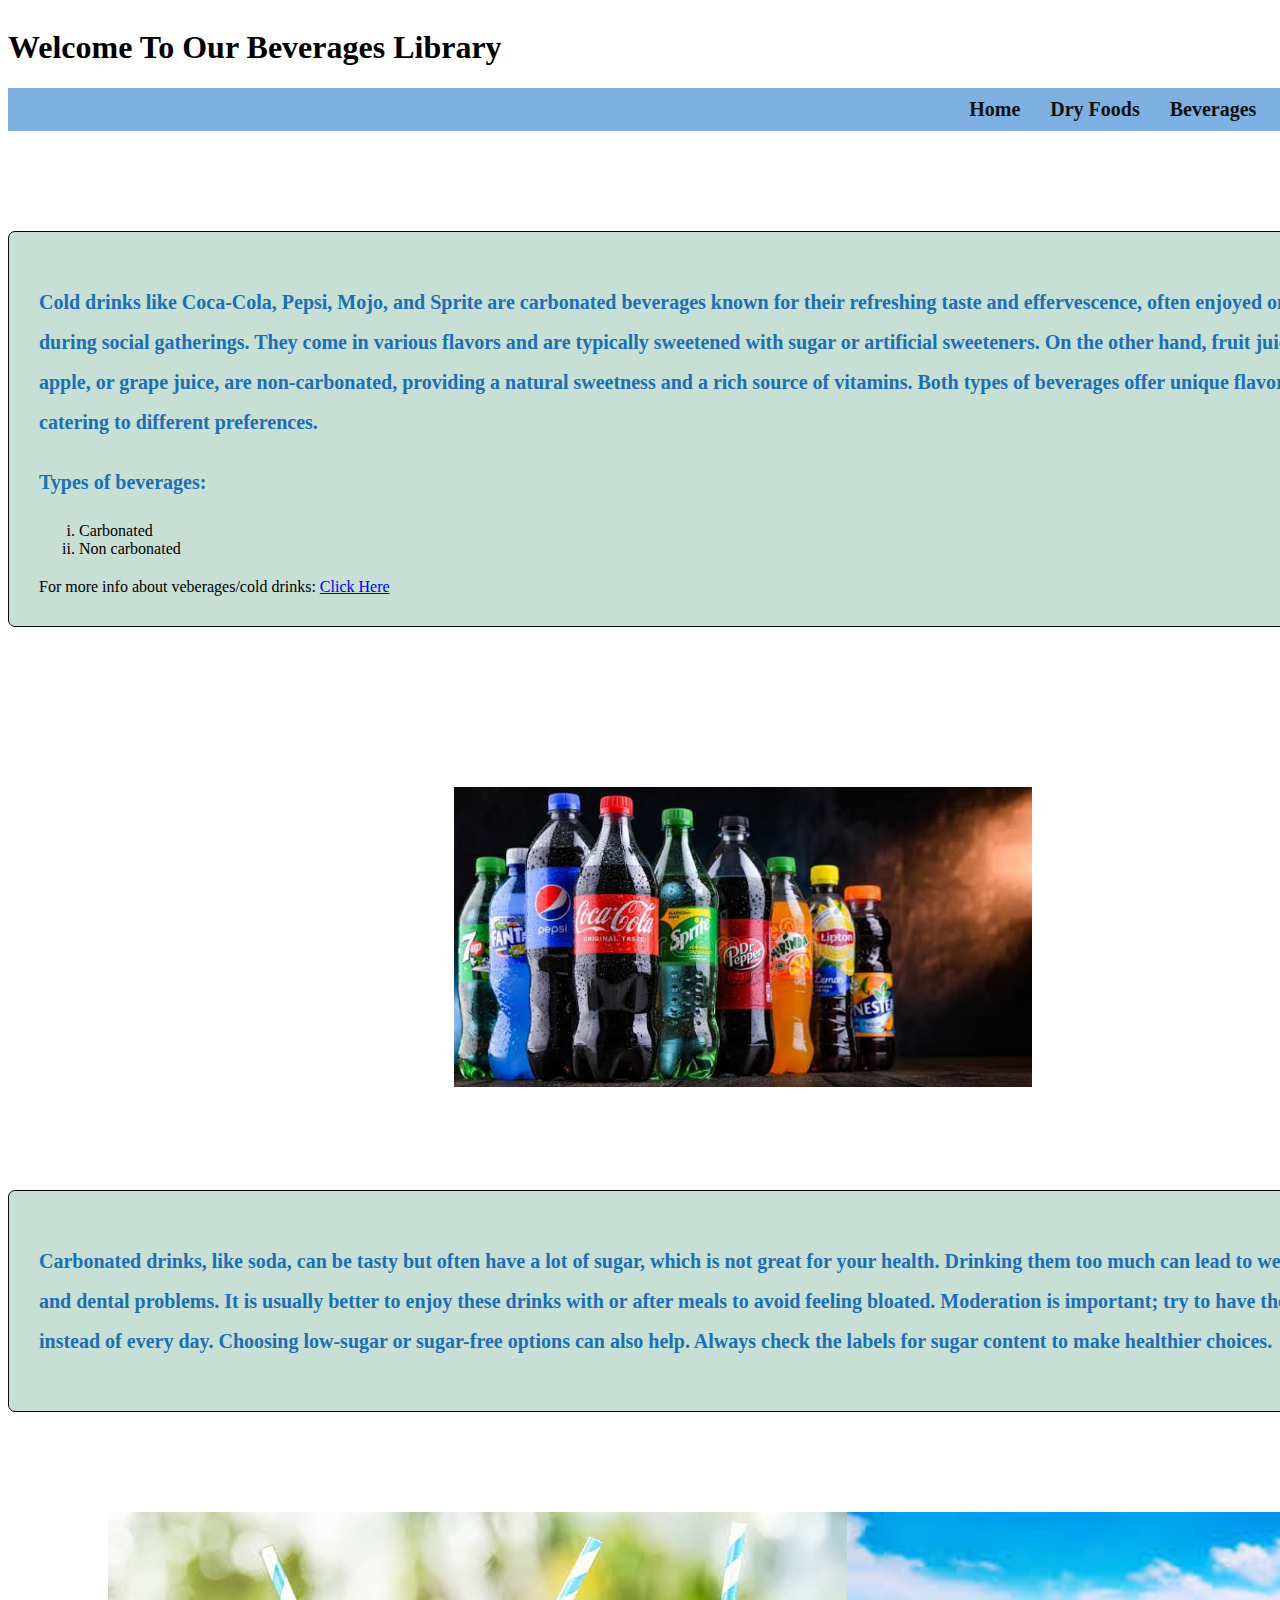
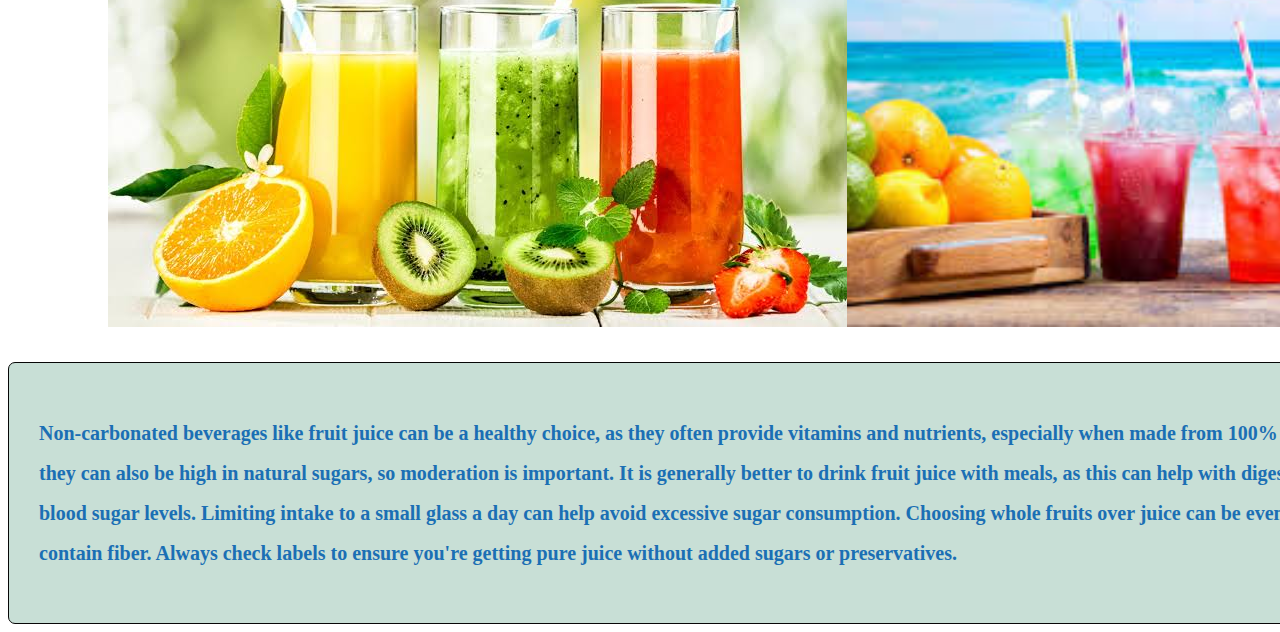
<file: Mis 455/beverages.html>
<html lang="en">
<head>
    <meta charset="UTF-8">
    <meta name="viewport" content="width=device-width, initial-scale=1.0">
    <title>Document</title>
    <link rel="stylesheet" href="style.css"> 
</head>
<body>
        <!-- For Grid display -->
        <style>
            body {
                display: grid;
                
                 /* Set body to display as grid */} 
         </style>
    <h1>Welcome To Our Beverages Library</h2>  
    <nav>
        <link rel="stylesheet" href="style.css">
        <ul class="navbar">
            <li><a href="index.html">Home</a></li>
            <li><a href="dry-foods.html">Dry Foods</a></li>
            <li><a href="beverages.html">Beverages</a></li>
            <li><a href="snacks.html">Snacks</a></li>
            <li><a href="fruits.html">Fruits</a></li>
        </ul>
    </nav>    
    <div class="paragraph-box">    
        <p>
            Cold drinks like Coca-Cola, Pepsi, Mojo, and Sprite are carbonated beverages known for their refreshing taste
            and effervescence, often enjoyed on hot days or during social gatherings. They come in various flavors and are
            typically sweetened with sugar or artificial sweeteners. On the other hand, fruit juices, like orange, apple, or 
            grape juice, are non-carbonated, providing a natural sweetness and a rich source of vitamins. Both types of 
            beverages offer unique flavors and experiences, catering to different preferences.
        </p>
        <p>      
            Types of beverages:
            <ol type="i">
                <li>Carbonated</li>
                <li>Non carbonated</li>
            </ol>
        </p>
        For more info about veberages/cold drinks: <a href="https://en.wikipedia.org/wiki/Soft_drink">Click Here</a>
    </div>

    <img src="image2.jpeg" class="image2">
    
    <div class="paragraph-box">    
        <p>
            Carbonated drinks, like soda, can be tasty but often have a lot of sugar, which is not great for your health. Drinking them
            too much can lead to weight gain, diabetes, and dental problems. It is usually better to enjoy these drinks with or
            after meals to avoid feeling bloated. Moderation is important; try to have them only sometimes instead of every day.
            Choosing low-sugar or sugar-free options can also help. Always check the labels for sugar content to make healthier choices.
        </p>
    </div>
    <div class = "grid-image"> 
        <div class="image8"><img src="image8.jpeg"></div> 
        <div class="image11"><img src="image11.jpeg" class = "image"></div>
    </div>

    <div class="paragraph-box">    
        <p>
            Non-carbonated beverages like fruit juice can be a healthy choice, as they often provide vitamins and nutrients,
            especially when made from 100% fruit. However, they can also be high in natural sugars, so moderation is important.
            It is generally better to drink fruit juice with meals, as this can help with digestion and balance blood sugar levels.  
            Limiting intake to a small glass a day can help avoid excessive sugar consumption. Choosing whole fruits over juice can be even
            healthier, as they contain fiber. Always check labels to ensure you're getting pure juice without added sugars or preservatives.
        </p>
    </div>
</body>
</html>
</file>
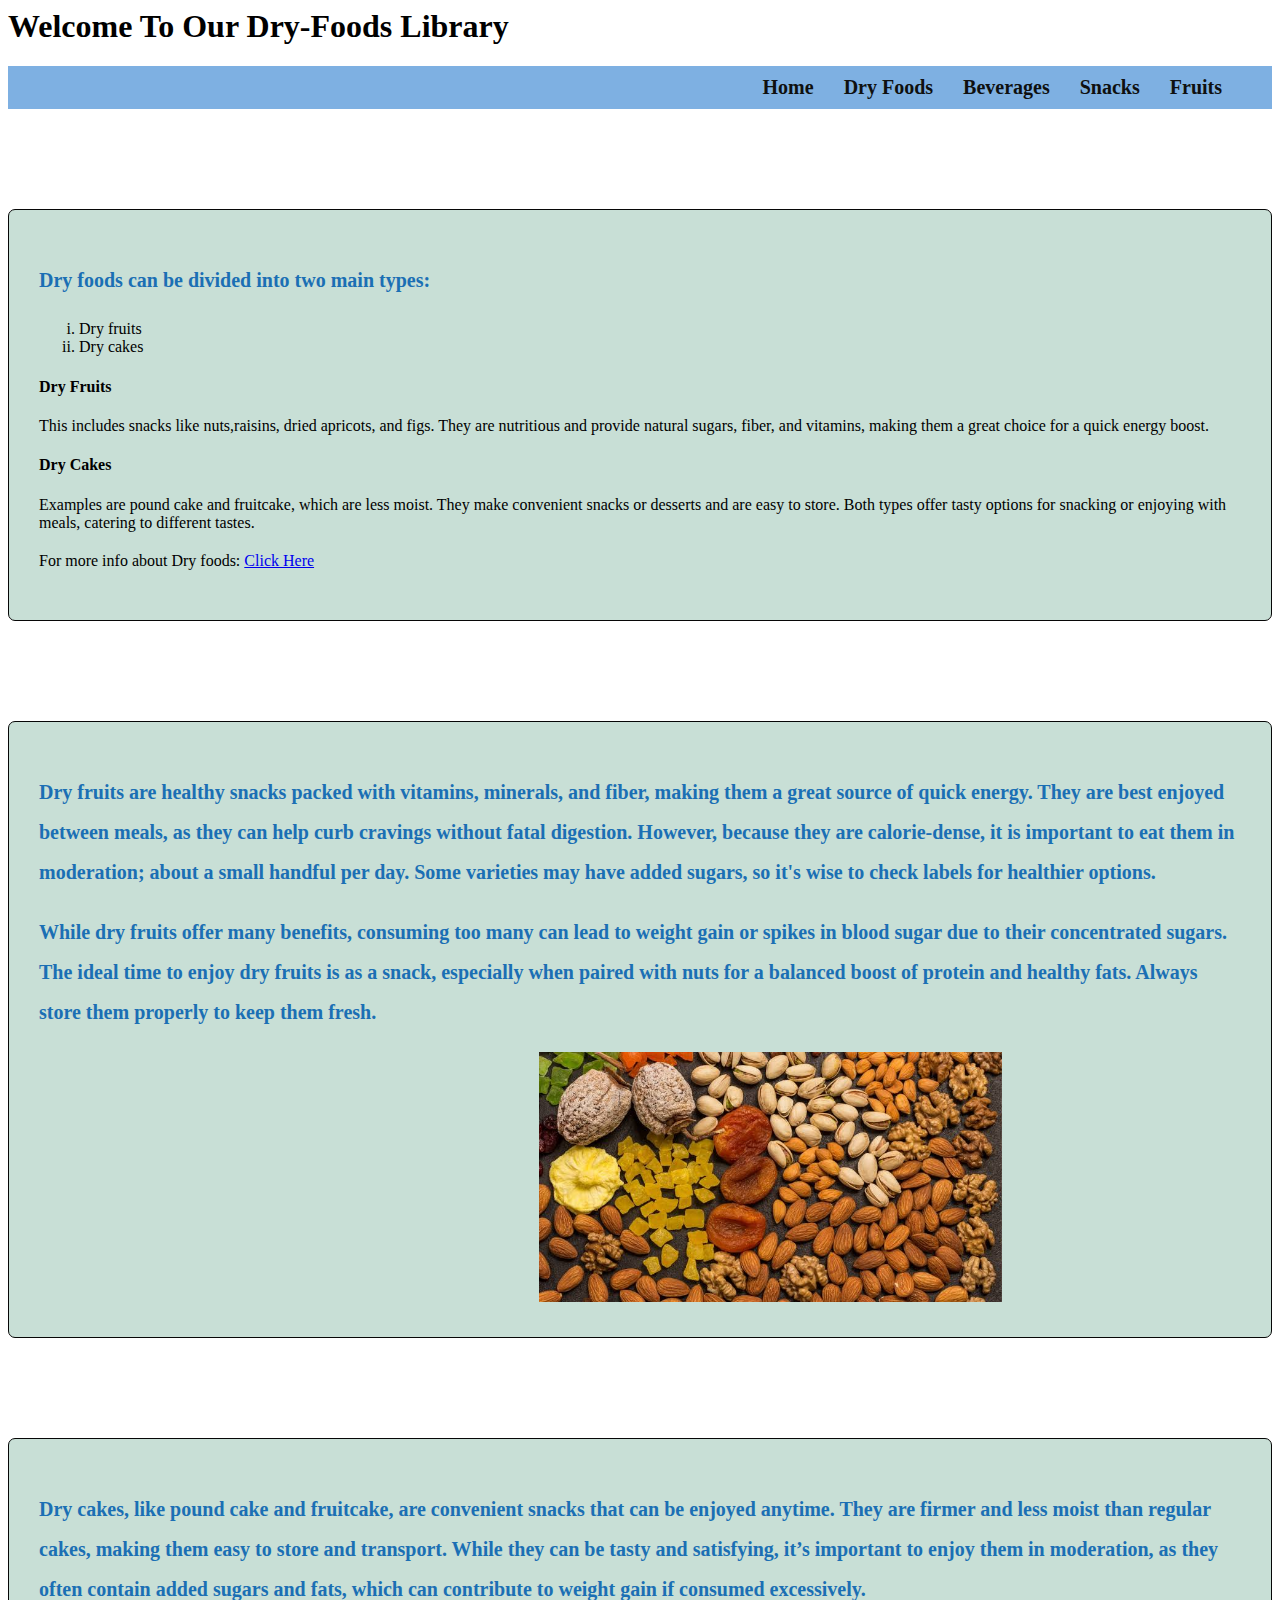
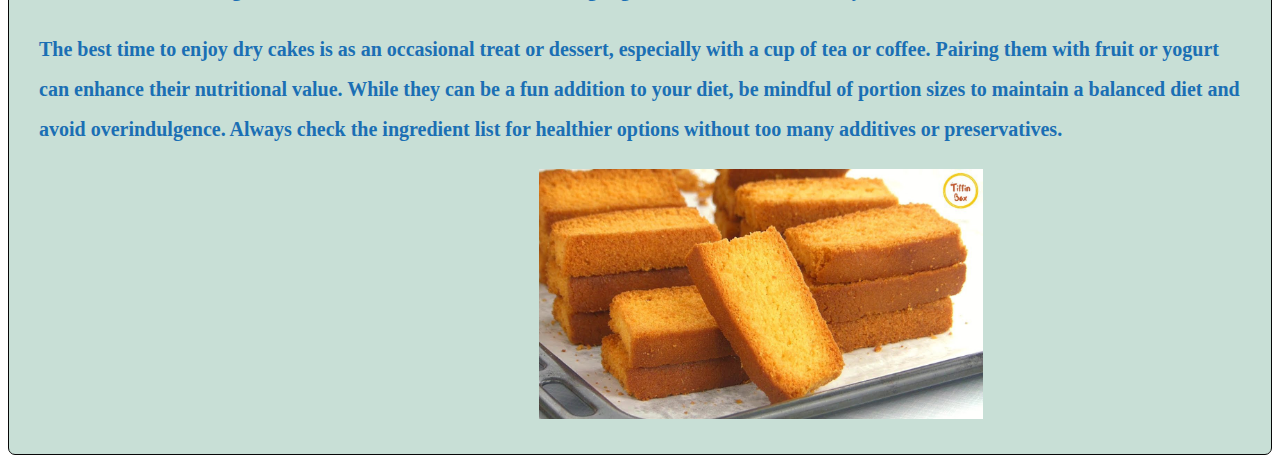
<file: Mis 455/dry-foods.html>
<html lang="en">
<head>
    <meta charset="UTF-8">
    <meta name="viewport" content="width=device-width, initial-scale=1.0">
    <title>Document</title>
</head>
<body>
    <h1>Welcome To Our Dry-Foods Library</h2>  
    <nav>
        <link rel="stylesheet" href="style.css">
        <ul class="navbar">
            <li><a href="index.html">Home</a></li>
            <li><a href="dry-foods.html">Dry Foods</a></li>
            <li><a href="beverages.html">Beverages</a></li>
            <li><a href="snacks.html">Snacks</a></li>
            <li><a href="fruits.html">Fruits</a></li>
        </ul>
        </nav>       
    <div class="paragraph-box">    
        <p>
            Dry foods can be divided into two main types:
            <ol type="i">
               <li>Dry fruits</li>
               <li>Dry cakes</li>
            </ol>
            <p><h4>Dry Fruits</h4>
              This includes snacks like nuts,raisins, dried apricots, and figs. They are nutritious and provide
              natural sugars, fiber, and vitamins, making them a great choice for a quick energy boost.
            </p>
            <p><h4>Dry Cakes</h4> 
              Examples are pound cake and fruitcake, which are less moist. They make convenient
              snacks or desserts and are easy to store. Both types offer tasty options for snacking or
              enjoying with meals, catering to different tastes.
            </p>
            For more info about Dry foods: <a href="https://en.wikipedia.org/wiki/List_of_dried_foods">Click Here</a>
        </p>
    </div>  
    <div class="paragraph-box">    
        <p> 
            Dry fruits are healthy snacks packed with vitamins, minerals, and fiber, making them a great source of quick
            energy. They are best enjoyed between meals, as they can help curb cravings without fatal digestion.
            However, because they are calorie-dense, it is important to eat them in moderation; about a small handful per day.
            Some varieties may have added sugars, so it's wise to check labels for healthier options.

        </p>
        <p>
            While dry fruits offer many benefits, consuming too many can lead to weight gain or spikes in blood sugar due to
            their concentrated sugars. The ideal time to enjoy dry fruits is as a snack, especially when paired with nuts for a
            balanced boost of protein and healthy fats. Always store them properly to keep them fresh. 
        </p>
         <img src="image22.jpeg" class="image22">  
    </div>

    <div class="paragraph-box">    
        <p> 
            Dry cakes, like pound cake and fruitcake, are convenient snacks that can be enjoyed anytime. They are firmer and
            less moist than regular cakes, making them easy to store and transport. While they can be tasty and satisfying, it’s
            important to enjoy them in moderation, as they often contain added sugars and fats, which can contribute to
            weight gain if consumed excessively.
        </p>
        <p>
            The best time to enjoy dry cakes is as an occasional treat or dessert, especially with a cup of tea or coffee. Pairing
            them with fruit or yogurt can enhance their nutritional value. While they can be a fun addition to your diet, be  
            mindful of portion sizes to maintain a balanced diet and avoid overindulgence. Always check the ingredient list for
            healthier options without too many additives or preservatives.
        </p>
         <img src="image14.jpg" class="image14">  
    </div>
</body>
</html>
</file>
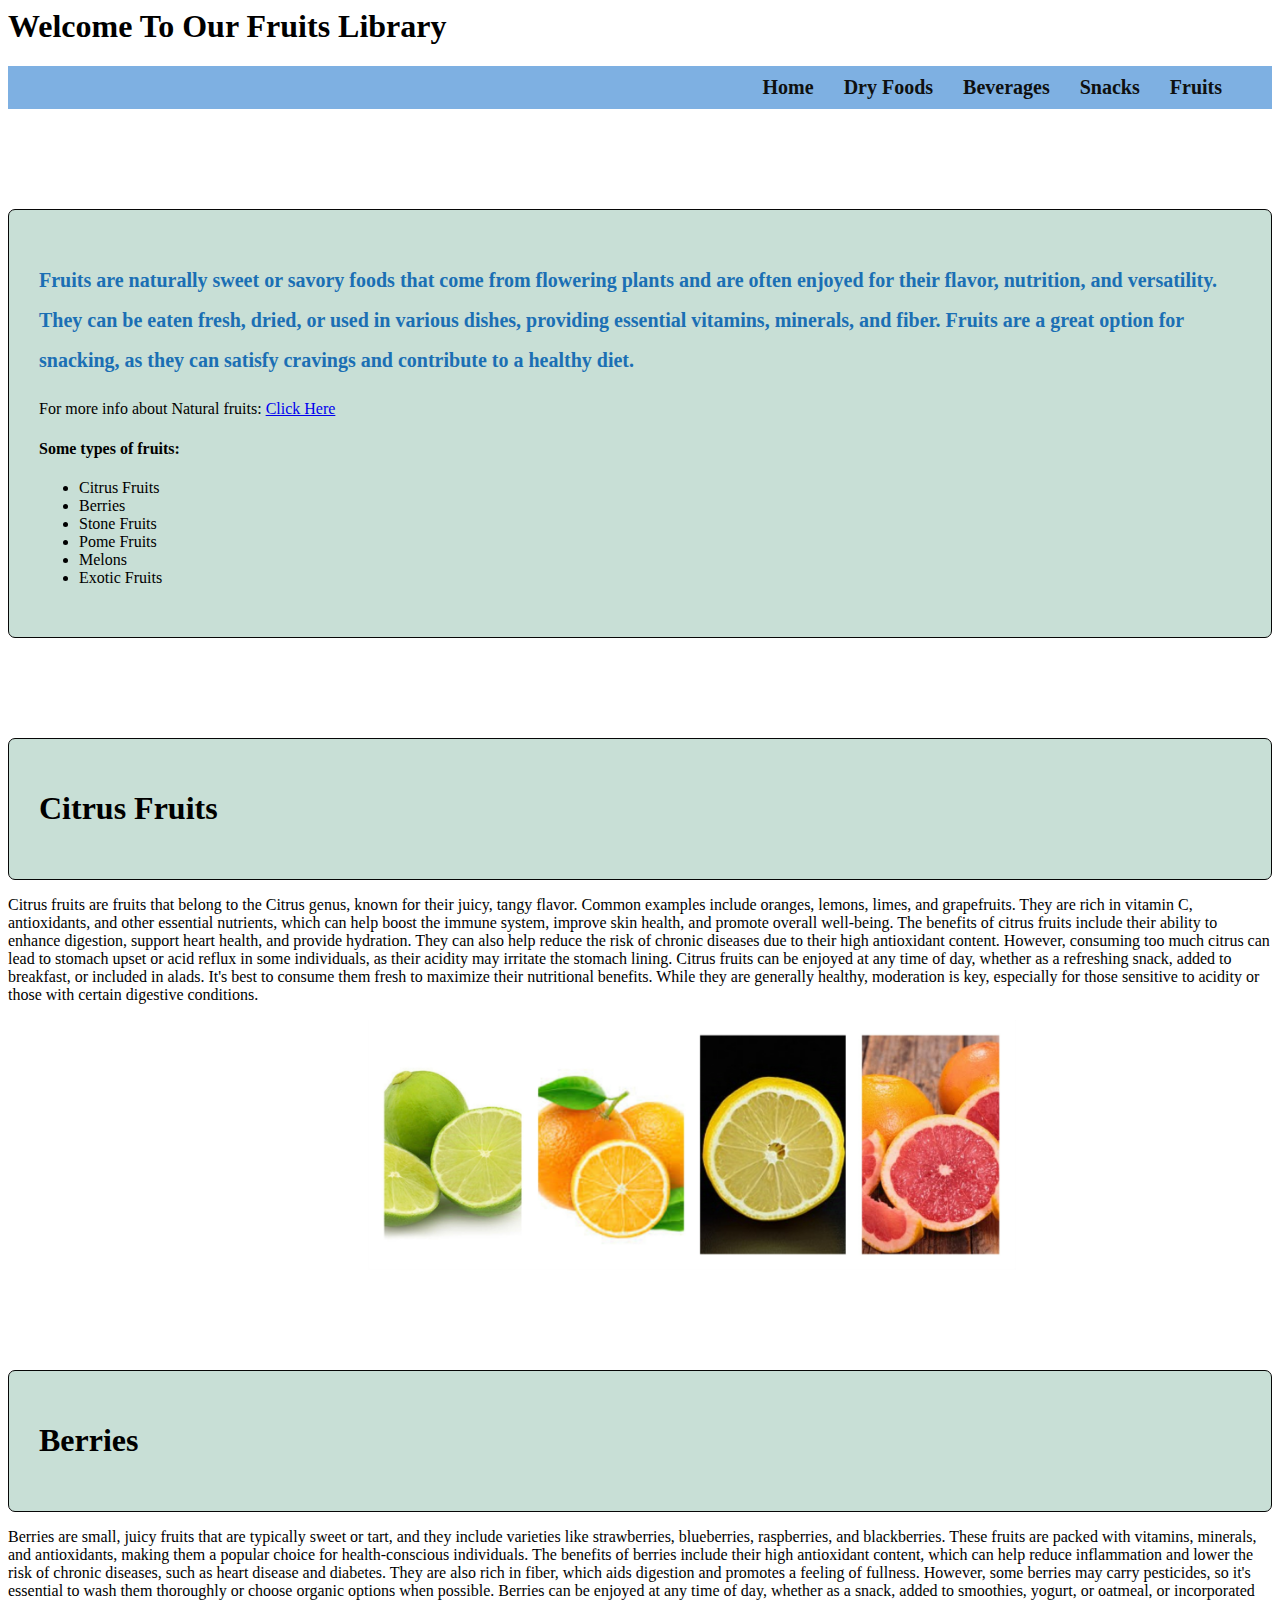
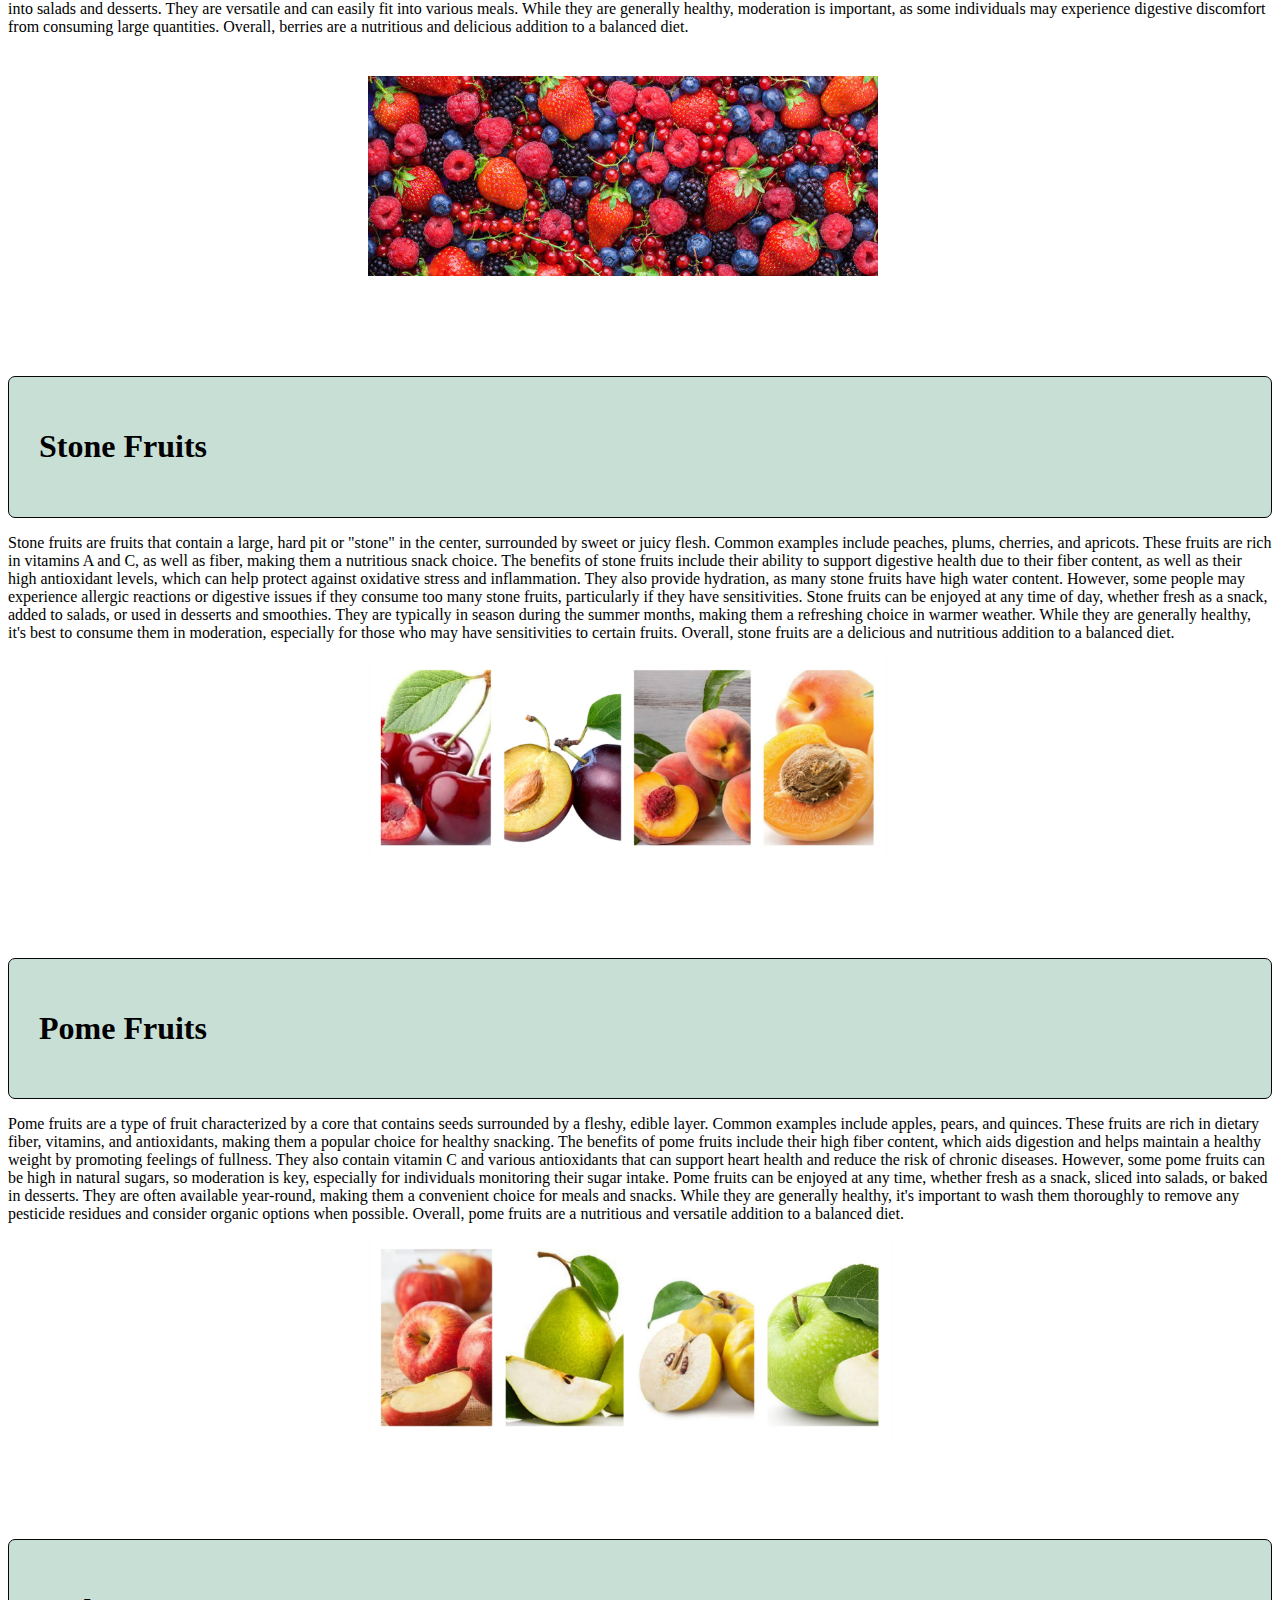
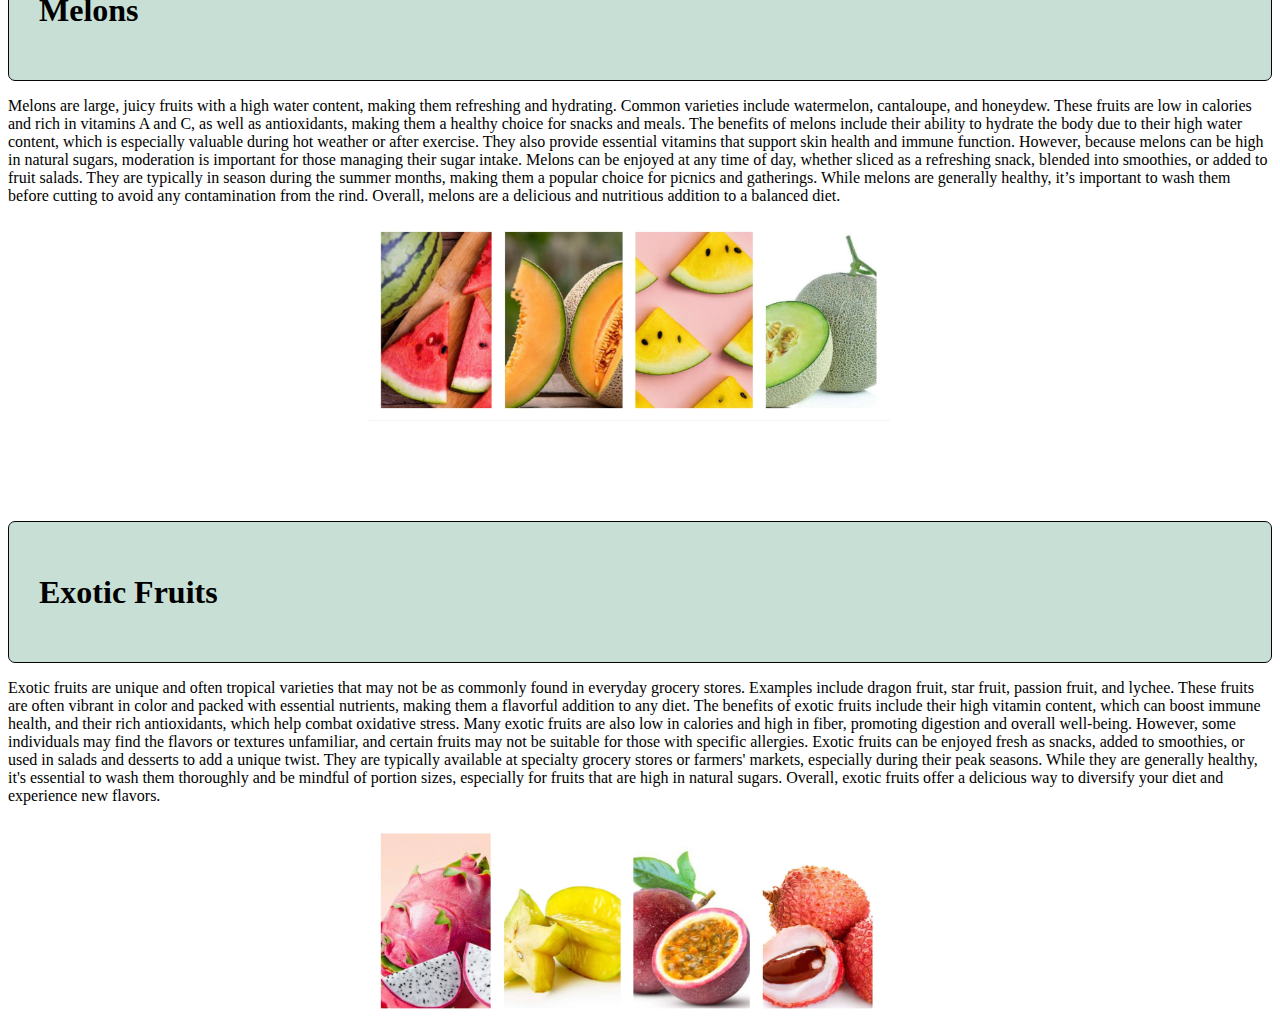
<file: Mis 455/fruits.html>
<html lang="en">
<head>
    <meta charset="UTF-8">
    <meta name="viewport" content="width=device-width, initial-scale=1.0">
    <title>Document</title>
</head>
<body>
    <h1>Welcome To Our Fruits Library</h2>  
    <nav>
        <link rel="stylesheet" href="style.css">
        <ul class="navbar">
            <li><a href="index.html">Home</a></li>
            <li><a href="dry-foods.html">Dry Foods</a></li>
            <li><a href="beverages.html">Beverages</a></li>
            <li><a href="snacks.html">Snacks</a></li>
            <li><a href="fruits.html">Fruits</a></li>
        </ul>
        </nav>   
    
    <div class="paragraph-box">
        <p>
            Fruits are naturally sweet or savory foods that come from flowering plants and are often enjoyed for their flavor,
            nutrition, and versatility. They can be eaten fresh, dried, or used in various dishes, providing essential vitamins,
            minerals, and fiber. Fruits are a great option for snacking, as they can satisfy cravings and contribute to a healthy diet.    
        </p>
        For more info about Natural fruits: <a href="https://en.wikipedia.org/wiki/Fruit">Click Here</a>
        <p>
            <h4>Some types of fruits:</h4>
            <ul>
                <li>Citrus Fruits</li>
                <li>Berries</li>
                <li>Stone Fruits</li>
                <li>Pome Fruits</li>
                <li>Melons</li>
                <li>Exotic Fruits</li>
            </ul>
        </p>
    </div>  
    
    <div class="paragraph-box">
        <p>
          <h1>Citrus Fruits</h1>
        </p>
    </div>

    <p>Citrus fruits are fruits that belong to the Citrus genus, known for their juicy, tangy flavor. Common examples
        include oranges, lemons, limes, and grapefruits. They are rich in vitamin C, antioxidants, and other essential
        nutrients, which can help boost the immune system, improve skin health, and promote overall well-being.
        The benefits of citrus fruits include their ability to enhance digestion, support heart health, and provide hydration.
        They can also help reduce the risk of chronic diseases due to their high antioxidant content. However, consuming
        too much citrus can lead to stomach upset or acid reflux in some individuals, as their acidity may irritate the stomach lining.
        Citrus fruits can be enjoyed at any time of day, whether as a refreshing snack, added to breakfast, or included in
        alads. It's best to consume them fresh to maximize their nutritional benefits. While they are generally healthy,
        moderation is key, especially for those sensitive to acidity or those with certain digestive conditions.
    </p>

    <img src="image29.jpg" class="image29">

    <div class="paragraph-box">
        <p>
          <h1>Berries</h1>
        </p>
    </div>

    <p>
        Berries are small, juicy fruits that are typically sweet or tart, and they include varieties like strawberries,
        blueberries, raspberries, and blackberries. These fruits are packed with vitamins, minerals, and antioxidants, making
        them a popular choice for health-conscious individuals.
        The benefits of berries include their high antioxidant content, which can help reduce inflammation and lower
        the risk of chronic diseases, such as heart disease and diabetes. They are also rich in fiber, which aids digestion
        and promotes a feeling of fullness. However, some berries may carry pesticides, so it's essential to wash them
        thoroughly or choose organic options when possible.
        Berries can be enjoyed at any time of day, whether as a snack, added to smoothies, yogurt, or oatmeal, or
        incorporated into salads and desserts. They are versatile and can easily fit into various meals. While they are
        generally healthy, moderation is important, as some individuals may experience digestive discomfort from
        consuming large quantities. Overall, berries are a nutritious and delicious addition to a balanced diet.
    </p>

    <img src="image28.jpeg" class="image28">

    <div class="paragraph-box">
        <p>
          <h1>Stone Fruits</h1>
        </p>
    </div>
    <p>
        Stone fruits are fruits that contain a large, hard pit or "stone" in the center, surrounded by sweet or juicy flesh.
        Common examples include peaches, plums, cherries, and apricots. These fruits are rich in vitamins A and C, as well
        as fiber, making them a nutritious snack choice.
        The benefits of stone fruits include their ability to support digestive health due to their fiber content, as well as their
        high antioxidant levels, which can help protect against oxidative stress and inflammation. They also provide
        hydration, as many stone fruits have high water content. However, some people may experience allergic reactions
        or digestive issues if they consume too many stone fruits, particularly if they have sensitivities.
        Stone fruits can be enjoyed at any time of day, whether fresh as a snack, added to salads, or used in desserts and
        smoothies. They are typically in season during the summer months, making them a refreshing choice in
        warmer weather. While they are generally healthy, it's best to consume them in moderation, especially for those who
        may have sensitivities to certain fruits. Overall, stone fruits are a delicious and nutritious addition to a balanced diet.
    </p>

    <img src="image31.jpg" class="image31">   

    <div class="paragraph-box">
        <p>
          <h1>Pome Fruits</h1>
        </p>
    </div>

    <p>
        Pome fruits are a type of fruit characterized by a core that contains seeds surrounded by a fleshy, edible layer.
        Common examples include apples, pears, and quinces. These fruits are rich in dietary fiber, vitamins, and
        antioxidants, making them a popular choice for healthy snacking.
        The benefits of pome fruits include their high fiber content, which aids digestion and helps maintain a
        healthy weight by promoting feelings of fullness. They also contain vitamin C and various antioxidants that can
        support heart health and reduce the risk of chronic diseases. However, some pome fruits can be high in
        natural sugars, so moderation is key, especially for individuals monitoring their sugar intake.
        Pome fruits can be enjoyed at any time, whether fresh as a snack, sliced into salads, or baked in desserts. They are
        often available year-round, making them a convenient choice for meals and snacks. While they are generally
        healthy, it's important to wash them thoroughly to remove any pesticide residues and consider organic
        options when possible. Overall, pome fruits are a nutritious and versatile addition to a balanced diet. 
    </p>

    <img src="image30.jpg" class="image30">

    <div class="paragraph-box">
        <p>
          <h1>Melons</h1>
        </p>
    </div>

    <p>
        Melons are large, juicy fruits with a high water content, making them refreshing and hydrating. Common varieties
        include watermelon, cantaloupe, and honeydew. These fruits are low in calories and rich in vitamins A and C, as
        well as antioxidants, making them a healthy choice for snacks and meals.
        The benefits of melons include their ability to hydrate the body due to their high water content, which is especially
        valuable during hot weather or after exercise. They also provide essential vitamins that support skin health and
        immune function. However, because melons can be high in natural sugars, moderation is important for those managing their sugar intake.
        Melons can be enjoyed at any time of day, whether sliced as a refreshing snack, blended into smoothies, or added
        to fruit salads. They are typically in season during the summer months, making them a popular choice for
        picnics and gatherings. While melons are generally healthy, it’s important to wash them before cutting to
        avoid any contamination from the rind. Overall, melons are a delicious and nutritious addition to a balanced diet.
    </p>

    <img src="image33.jpg" class="image33">   


    <div class="paragraph-box">
        <p>
          <h1>Exotic Fruits</h1>
        </p>
    </div>

    <p>
        Exotic fruits are unique and often tropical varieties that may not be as commonly found in everyday grocery
        stores. Examples include dragon fruit, star fruit, passion fruit, and lychee. These fruits are often vibrant in color and
        packed with essential nutrients, making them a flavorful addition to any diet.
        The benefits of exotic fruits include their high vitamin content, which can boost immune health, and their rich
        antioxidants, which help combat oxidative stress. Many exotic fruits are also low in calories and high in fiber,
        promoting digestion and overall well-being. However, some individuals may find the flavors or textures
        unfamiliar, and certain fruits may not be suitable for those with specific allergies.
        Exotic fruits can be enjoyed fresh as snacks, added to smoothies, or used in salads and desserts to add a unique
        twist. They are typically available at specialty grocery stores or farmers' markets, especially during their peak
        seasons. While they are generally healthy, it's essential to wash them thoroughly and be mindful of portion sizes,
        especially for fruits that are high in natural sugars. Overall, exotic fruits offer a delicious way to diversify your diet and experience new flavors.
    </p>
    <img src="image32.jpg" class="image32">   
</body>
</html>
</file>
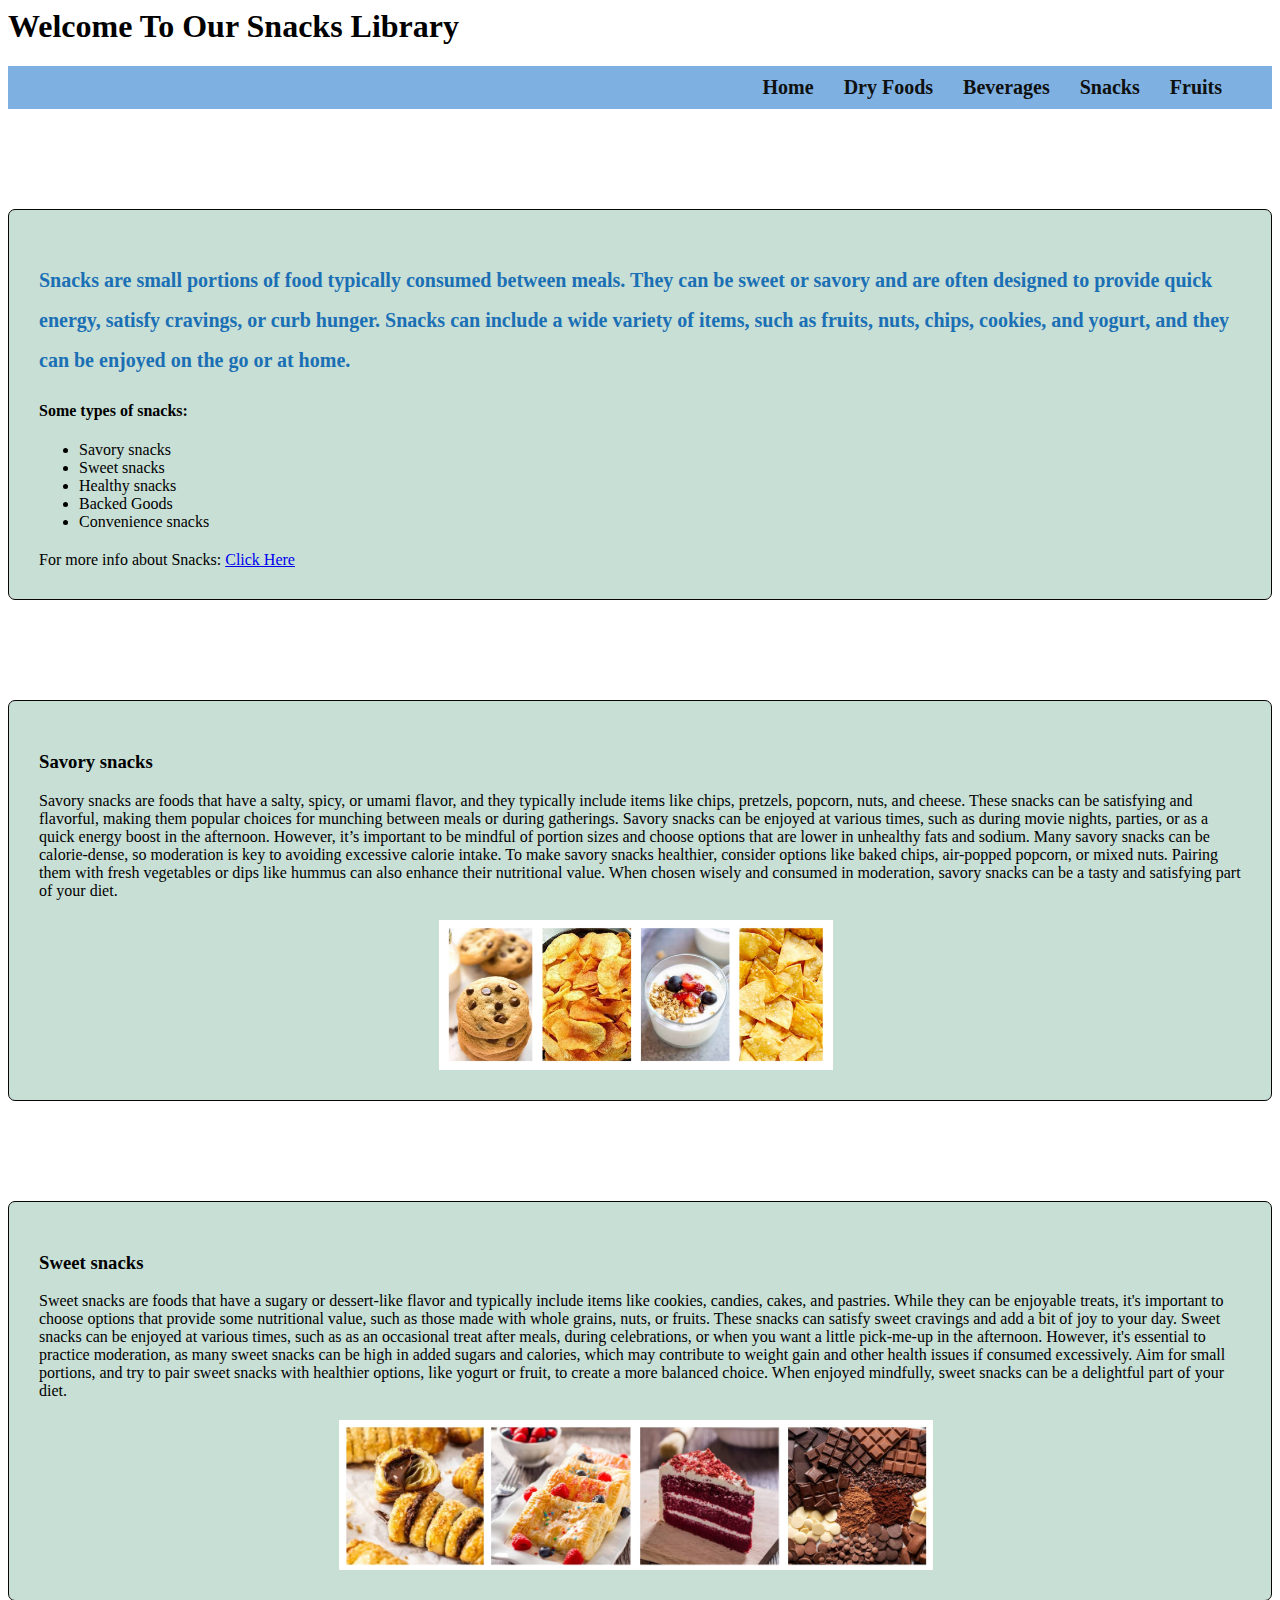
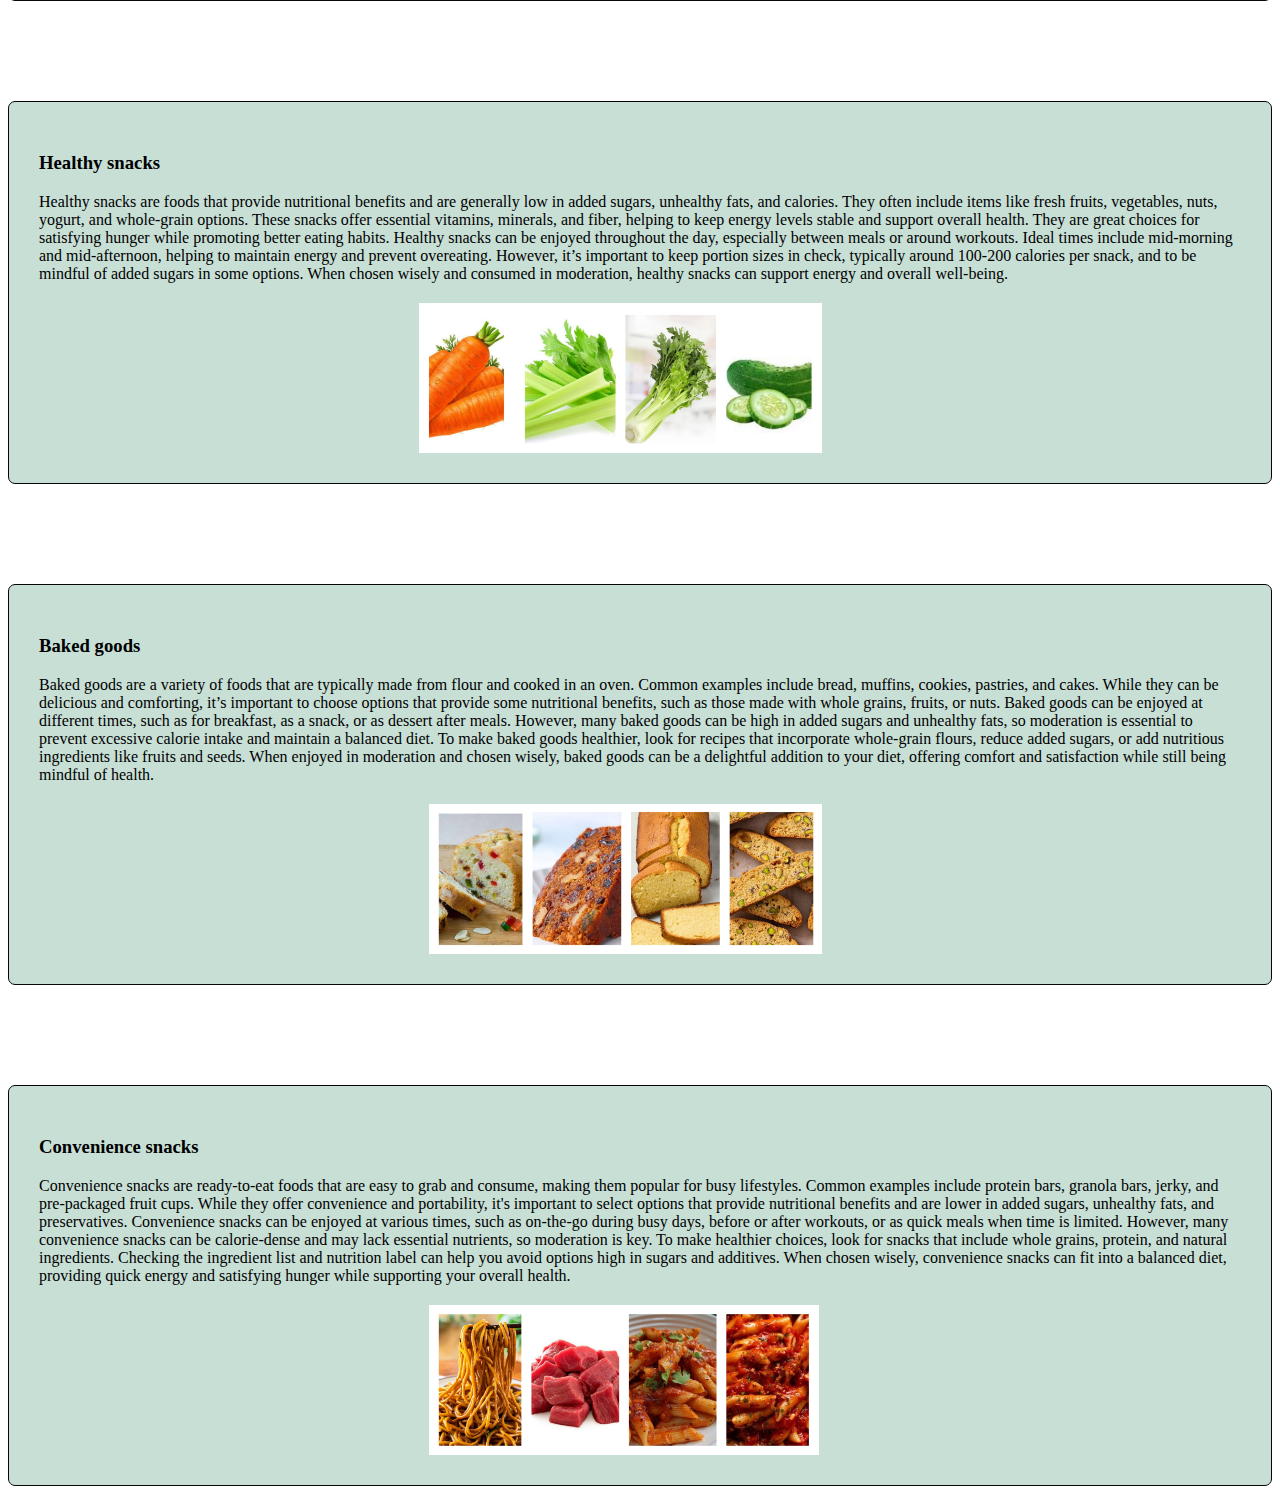
<file: Mis 455/snacks.html>
<html lang="en">
<head>
    <meta charset="UTF-8">
    <meta name="viewport" content="width=device-width, initial-scale=1.0">
    <title>Document</title>
</head>
<body>
    <h1>Welcome To Our Snacks Library</h2>  
    <nav>
        <link rel="stylesheet" href="style.css">
        <ul class="navbar">
            <li><a href="index.html">Home</a></li>
            <li><a href="dry-foods.html">Dry Foods</a></li>
            <li><a href="beverages.html">Beverages</a></li>
            <li><a href="snacks.html">Snacks</a></li>
            <li><a href="fruits.html">Fruits</a></li>
        </ul>
        </nav> 
    <div class="paragraph-box">
        <p>
            Snacks are small portions of food typically consumed between meals. They can be sweet or savory and are often
            designed to provide quick energy, satisfy cravings, or curb hunger. Snacks can include a wide variety of items, such as 
            fruits, nuts, chips, cookies, and yogurt, and they can be enjoyed on the go or at home.
        </p>
        <p>
            <h4>Some types of snacks:</h4>
            <ul>
                <li>Savory snacks</li>
                <li>Sweet snacks</li>
                <li>Healthy snacks</li>
                <li>Backed Goods</li>
                <li>Convenience snacks</li>
            </ul>
        </p>
        For more info about Snacks: <a href="https://en.wikipedia.org/wiki/Snack">Click Here</a>
    </div>

    <div class="paragraph-box">
        <p>
          <h3>Savory snacks</h3>Savory snacks are foods that have a salty, spicy, or umami flavor, and they typically include items like chips, pretzels,
          popcorn, nuts, and cheese. These snacks can be satisfying and flavorful, making them popular choices for munching
          between meals or during gatherings.
          Savory snacks can be enjoyed at various times, such as during movie nights, parties, or as a quick energy boost in
          the afternoon. However, it’s important to be mindful of portion sizes and choose options that are lower in
          unhealthy fats and sodium. Many savory snacks can be calorie-dense, so moderation is key to avoiding excessive calorie intake.
          To make savory snacks healthier, consider options like baked chips, air-popped popcorn, or mixed nuts. Pairing
          them with fresh vegetables or dips like hummus can also enhance their nutritional value. When chosen wisely and
          consumed in moderation, savory snacks can be a tasty and satisfying part of your diet.
        </p>
        <img src="image25.jpg" class="image25">
    </div>

    <div class="paragraph-box">
        <p>
          <h3>Sweet snacks</h3>Sweet snacks are foods that have a sugary or dessert-like flavor and typically include items like cookies, candies,
          cakes, and pastries. While they can be enjoyable treats, it's important to choose options that provide some
          nutritional value, such as those made with whole grains, nuts, or fruits. These snacks can satisfy sweet cravings and
          add a bit of joy to your day.
          Sweet snacks can be enjoyed at various times, such as as an occasional treat after meals, during celebrations, or
          when you want a little pick-me-up in the afternoon. However, it's essential to practice moderation, as many
          sweet snacks can be high in added sugars and calories, which may contribute to weight gain and other health
          issues if consumed excessively. Aim for small portions, and try to pair sweet snacks with healthier options, like
          yogurt or fruit, to create a more balanced choice. When enjoyed mindfully, sweet snacks can be a delightful part of your diet.
        
        </p>
        <img src="image27.jpg" class="image27">
    </div>

    <div class="paragraph-box">
        <p>
          <h3>Healthy snacks</h3>Healthy snacks are foods that provide nutritional benefits and are generally low in added sugars, unhealthy fats, and
          calories. They often include items like fresh fruits, vegetables, nuts, yogurt, and whole-grain options. These
          snacks offer essential vitamins, minerals, and fiber, helping to keep energy levels stable and support overall health.
          They are great choices for satisfying hunger while promoting better eating habits.
          Healthy snacks can be enjoyed throughout the day, especially between meals or around workouts. Ideal times
          include mid-morning and mid-afternoon, helping to maintain energy and prevent overeating. However, it’s
          important to keep portion sizes in check, typically around 100-200 calories per snack, and to be mindful of added
          sugars in some options. When chosen wisely and consumed in moderation, healthy snacks can support
          energy and overall well-being.
        </p>
        <img src="image26.jpg" class="image26">
    </div>

    <div class="paragraph-box">
        <p>
          <h3>Baked goods</h3>Baked goods are a variety of foods that are typically made from flour and cooked in an oven. Common examples
          include bread, muffins, cookies, pastries, and cakes. While they can be delicious and comforting, it’s important to
          choose options that provide some nutritional benefits, such as those made with whole grains, fruits, or nuts.
          Baked goods can be enjoyed at different times, such as for breakfast, as a snack, or as dessert after meals.
          However, many baked goods can be high in added sugars and unhealthy fats, so moderation is essential to prevent
          excessive calorie intake and maintain a balanced diet.
          To make baked goods healthier, look for recipes that incorporate whole-grain flours, reduce added sugars, or
          add nutritious ingredients like fruits and seeds. When enjoyed in moderation and chosen wisely, baked goods
          can be a delightful addition to your diet, offering comfort and satisfaction while still being mindful of health.
        </p>
        <img src="image23.jpg" class="image23">
    </div>

    <div class="paragraph-box">
        <p>
          <h3>Convenience snacks</h3>Convenience snacks are ready-to-eat foods that are easy to grab and consume, making them popular for busy
          lifestyles. Common examples include protein bars, granola bars, jerky, and pre-packaged fruit cups. While they offer
          convenience and portability, it's important to select options that provide nutritional benefits and are lower in
          added sugars, unhealthy fats, and preservatives.
          Convenience snacks can be enjoyed at various times, such as on-the-go during busy days, before or after workouts,
          or as quick meals when time is limited. However, many convenience snacks can be calorie-dense and may lack
          essential nutrients, so moderation is key.
          To make healthier choices, look for snacks that include whole grains, protein, and natural ingredients. Checking
          the ingredient list and nutrition label can help you avoid options high in sugars and additives. When chosen wisely,
          convenience snacks can fit into a balanced diet, providing quick energy and satisfying hunger while supporting your overall health.
        </p>
        <img src="image24.jpg" class="image24">
    </div>

</body>
</html>
</file>
<file: Mis 455/style.css>
.paragraph-box{
    border: 1px solid rgb(7, 7, 7);
    border-radius: 7px;
    padding: 30px;
    margin-top: 100px ;
    background-color: rgb(200, 223, 214);
    box-shadow: black;
}
.paragraph-box p {
    font-size: 20px;
    font-weight: 600;
    color: rgb(27, 111, 180);
    text-shadow: black;
    line-height: 2;
}

nav{
    background-color: #7eb0e2;
    padding: 10px 20px;
}
.navbar{
    list-style-type: none;
    margin: 0;
    padding: 0;
    display: flex;
    justify-content: flex-end;
}
.navbar li{
    margin-right: 30px;
}
.navbar a{
    color: rgb(15, 16, 16);
    text-decoration: none;
    font-size: 20px;
    font-weight: bold;
}

.navbar a:hover{
    text-decoration: underline;
}
.image16{
    
    display: block;
    margin: 20px auto;
    margin-top: 80px;
    margin-bottom: -60px;
    max-width: 400%;
    height: 200px;
}
.image4{
    display: block;
    margin: 20px auto;
    margin-top: 60px;
    margin-bottom: -70px;
    max-width: 400%;
    height: 200px;
}
.image2{
    display: block;
    margin: 3px auto;
    margin-top: 160px;
    max-width: 400%;
    height: 300px;
}
.image8{
    display: block;
    /* margin-top: 50px;
    margin-right: 50%; */
    height: 350px;
}
.image11{
    display: block;
    /* margin-left: 50%; */
    height: 350px;
    /* width: 300px; */
}
.image{
    height:415px;
}
.grid-image{
    display: grid;
    grid-template-columns: 1fr 1fr;
    margin-top: 100px;
    margin-left: 100px;
}
.image22{
    display: block;
    margin-top: 20px;
    margin-bottom: 5px;
    margin-left: 500px;
    height: 250px;
}
.image14{
    display: block;
    margin-top: 20px;
    margin-bottom: 5px;
    margin-left: 500px;
    height: 250px;    
}
.image25{
    display: block;
    margin-left: 400px;
    height: 150px;   
}
.image27{
    display: block;
    margin-left: 300px;
    height: 150px;     
}
.image26{
    display: block;
    margin-left: 380px;
    height: 150px;     
}
.image23{
    display: block;
    margin-left: 390px;
    height: 150px;     
}
.image24{
    display: block;
    margin-left: 390px;
    height: 150px;     
}
.image29{
    display: block;
    margin-left: 360px;
    height:250px;     
}
.image28{
    display: block;
    margin-left: 360px;
    margin-top: 40px;
    height: 200px;
}
.image31{
    display: block;
    margin-left: 360px;
    height: 200px;
}
.image30{
    display: block;
    margin-left: 360px;
    height: 200px;
}
.image33{
    display: block;
    margin-left: 360px;
    height: 200px;
}
.image32{
    display: block;
    margin-left: 360px;
    height: 200px;
}
</file>
